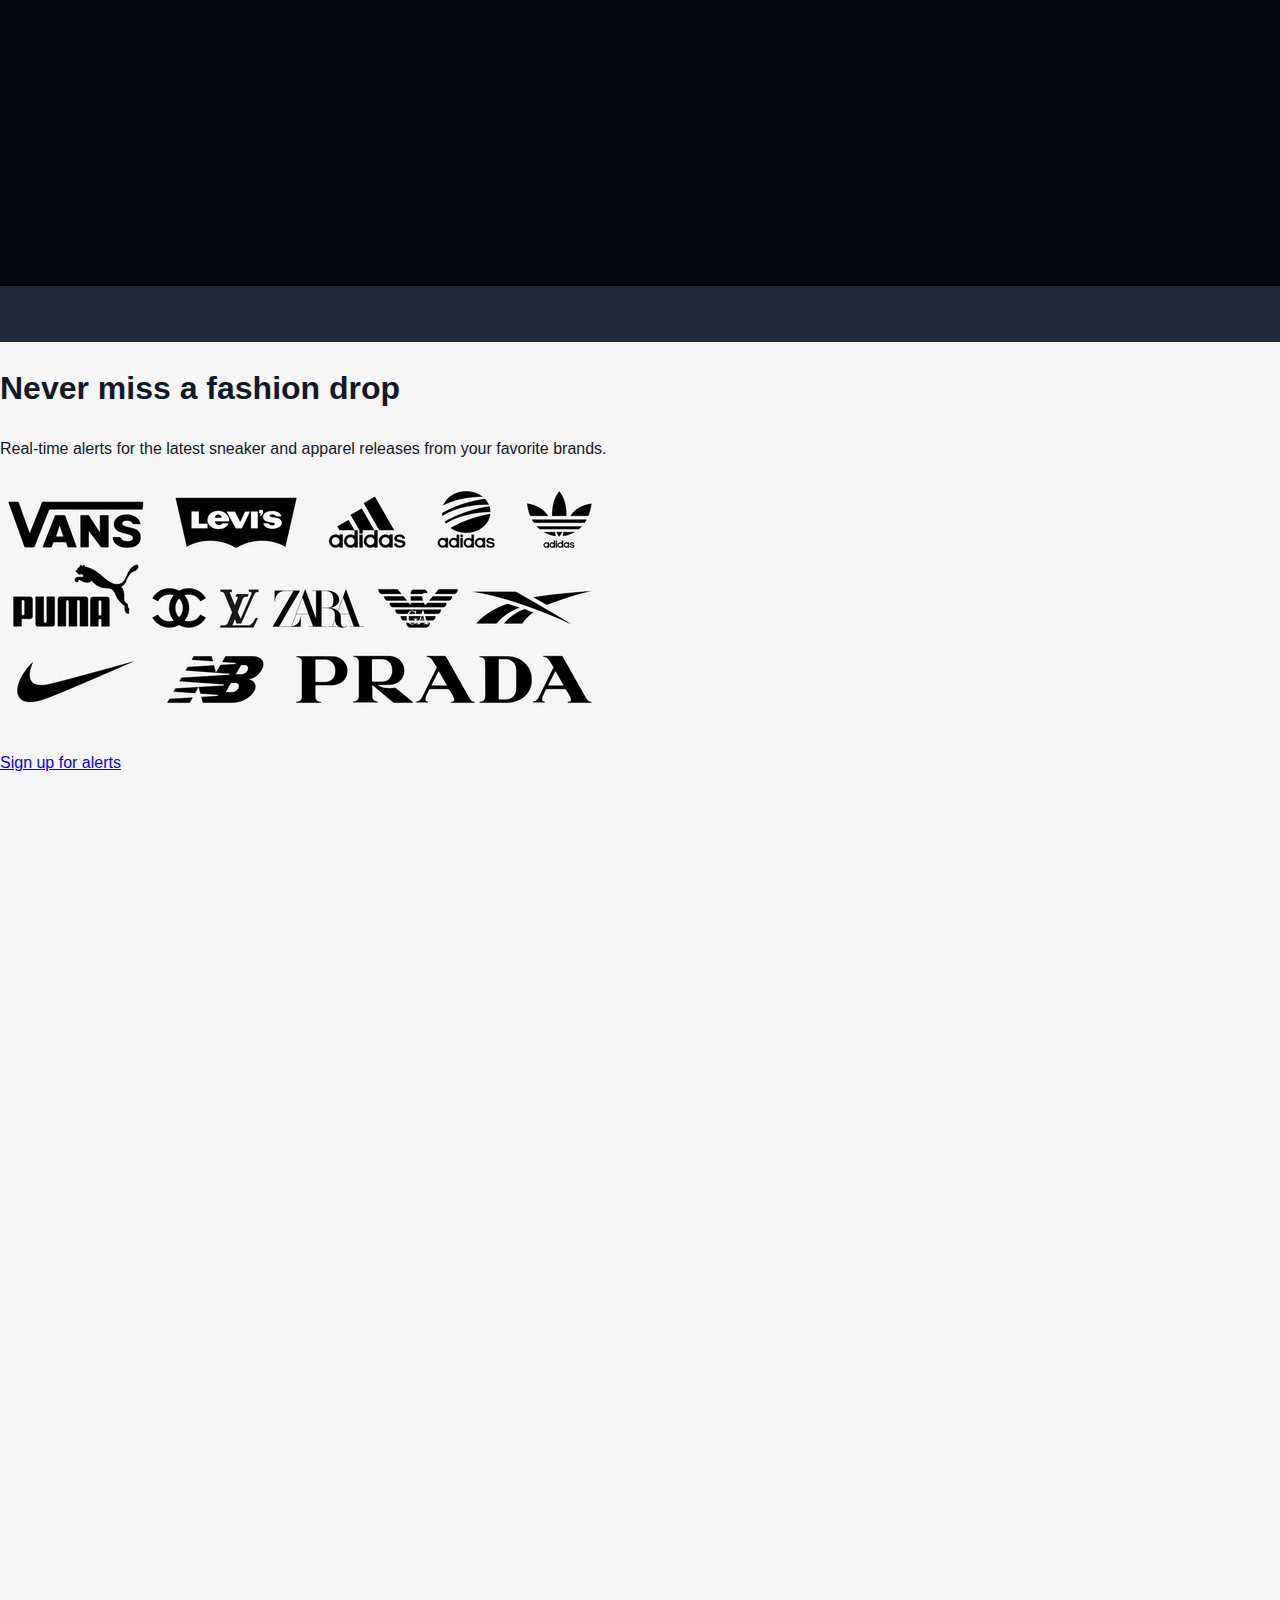
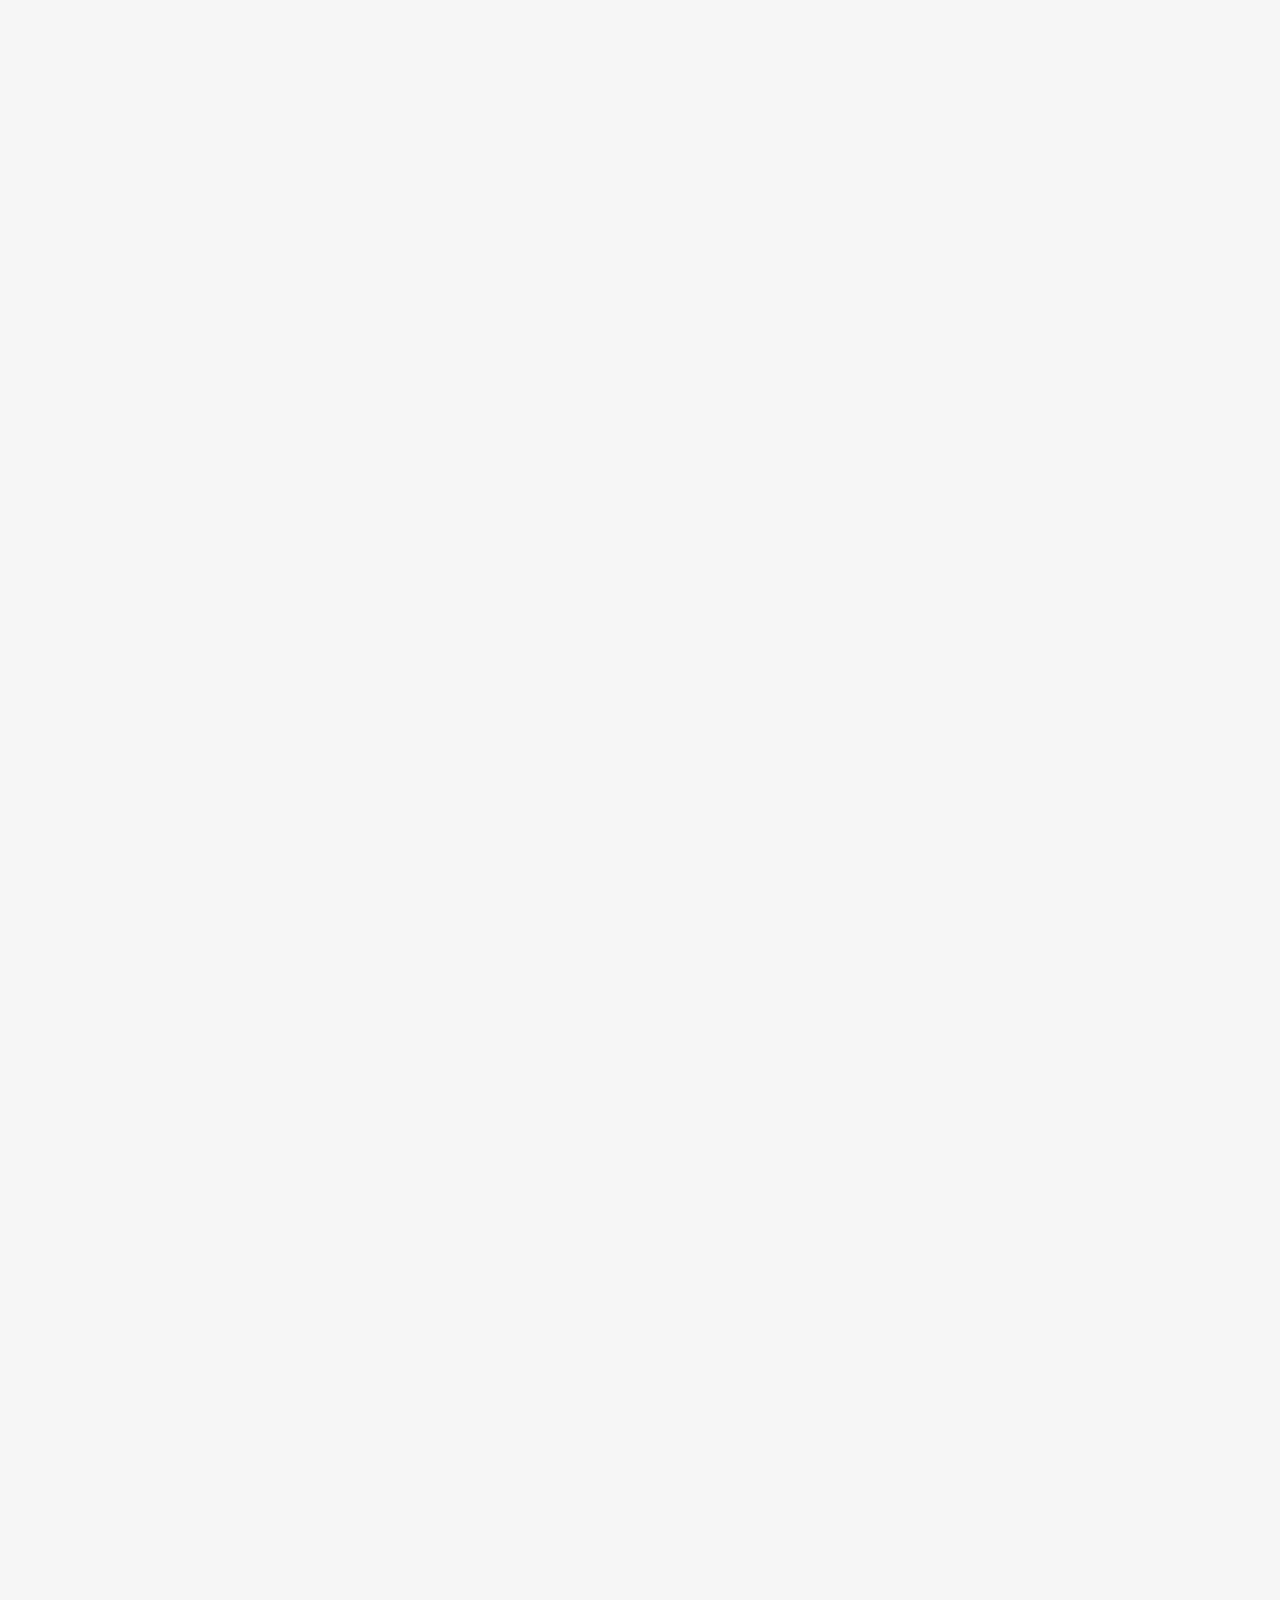
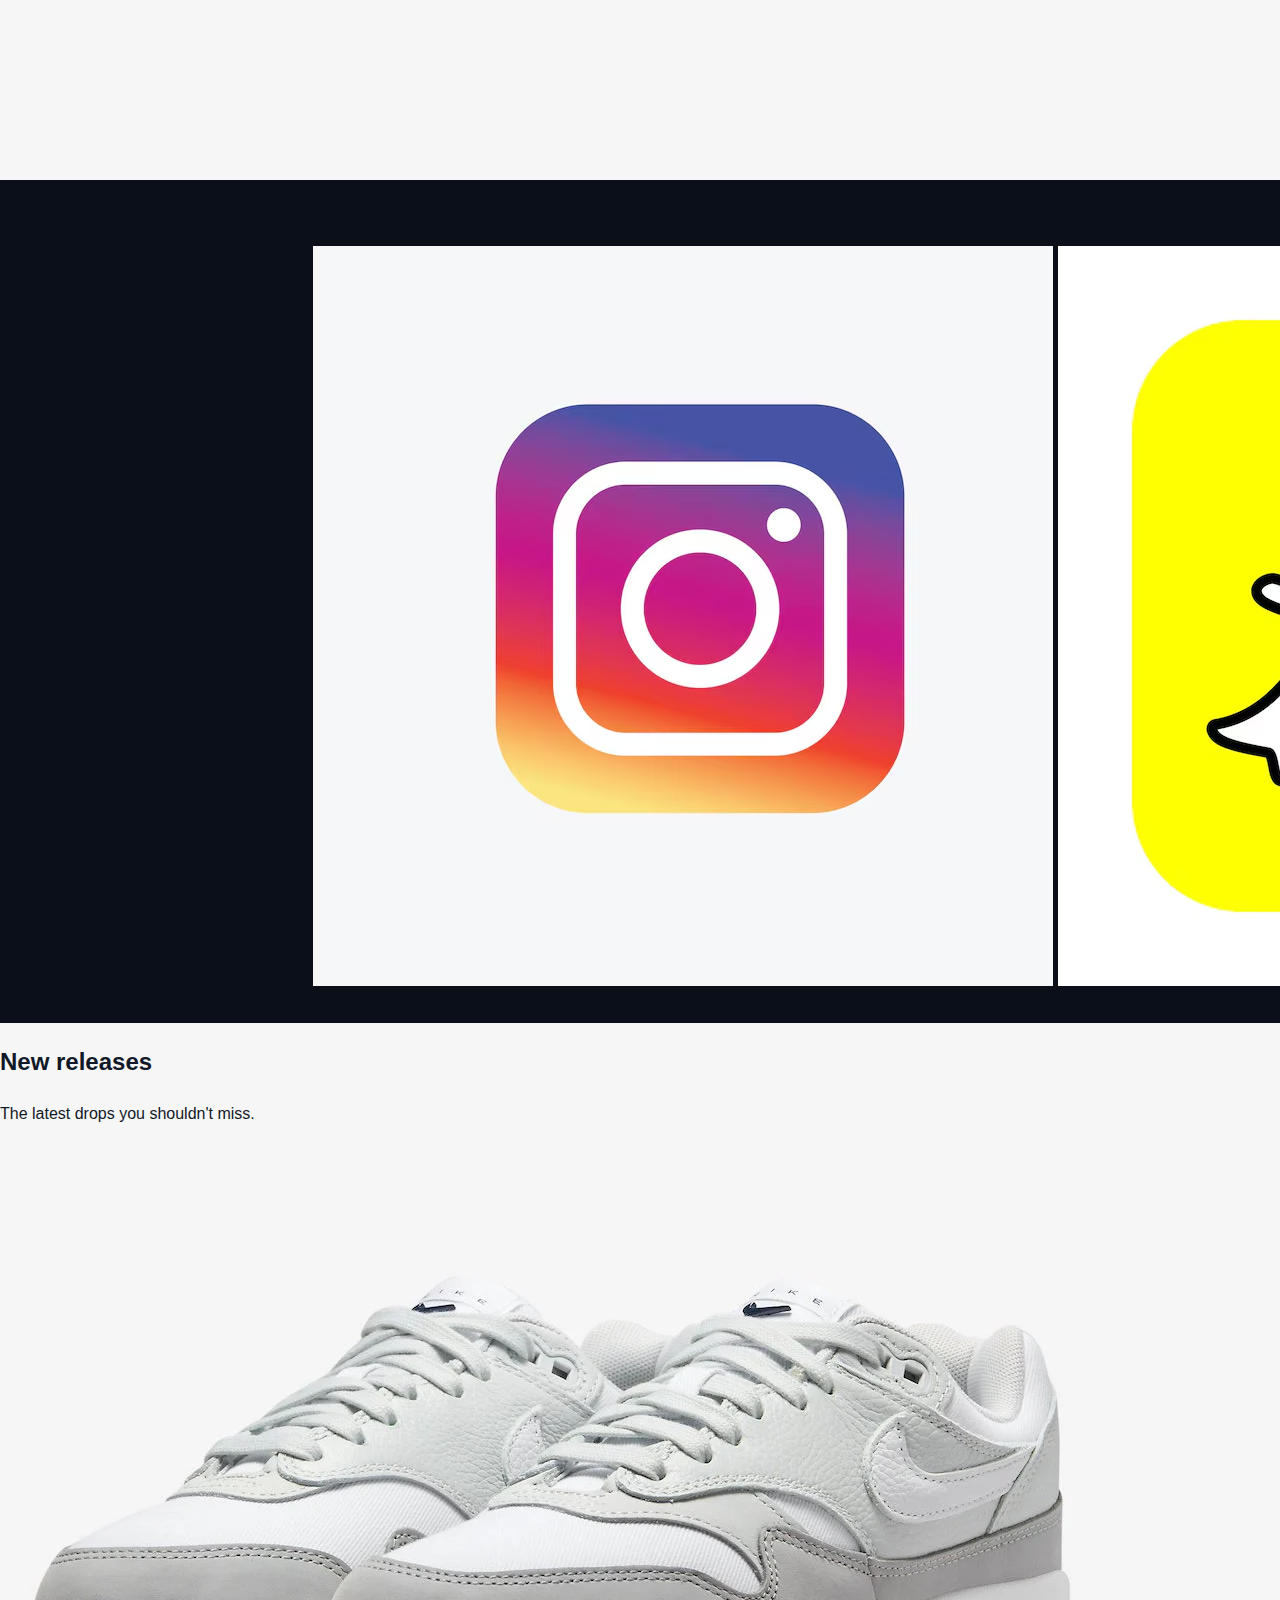
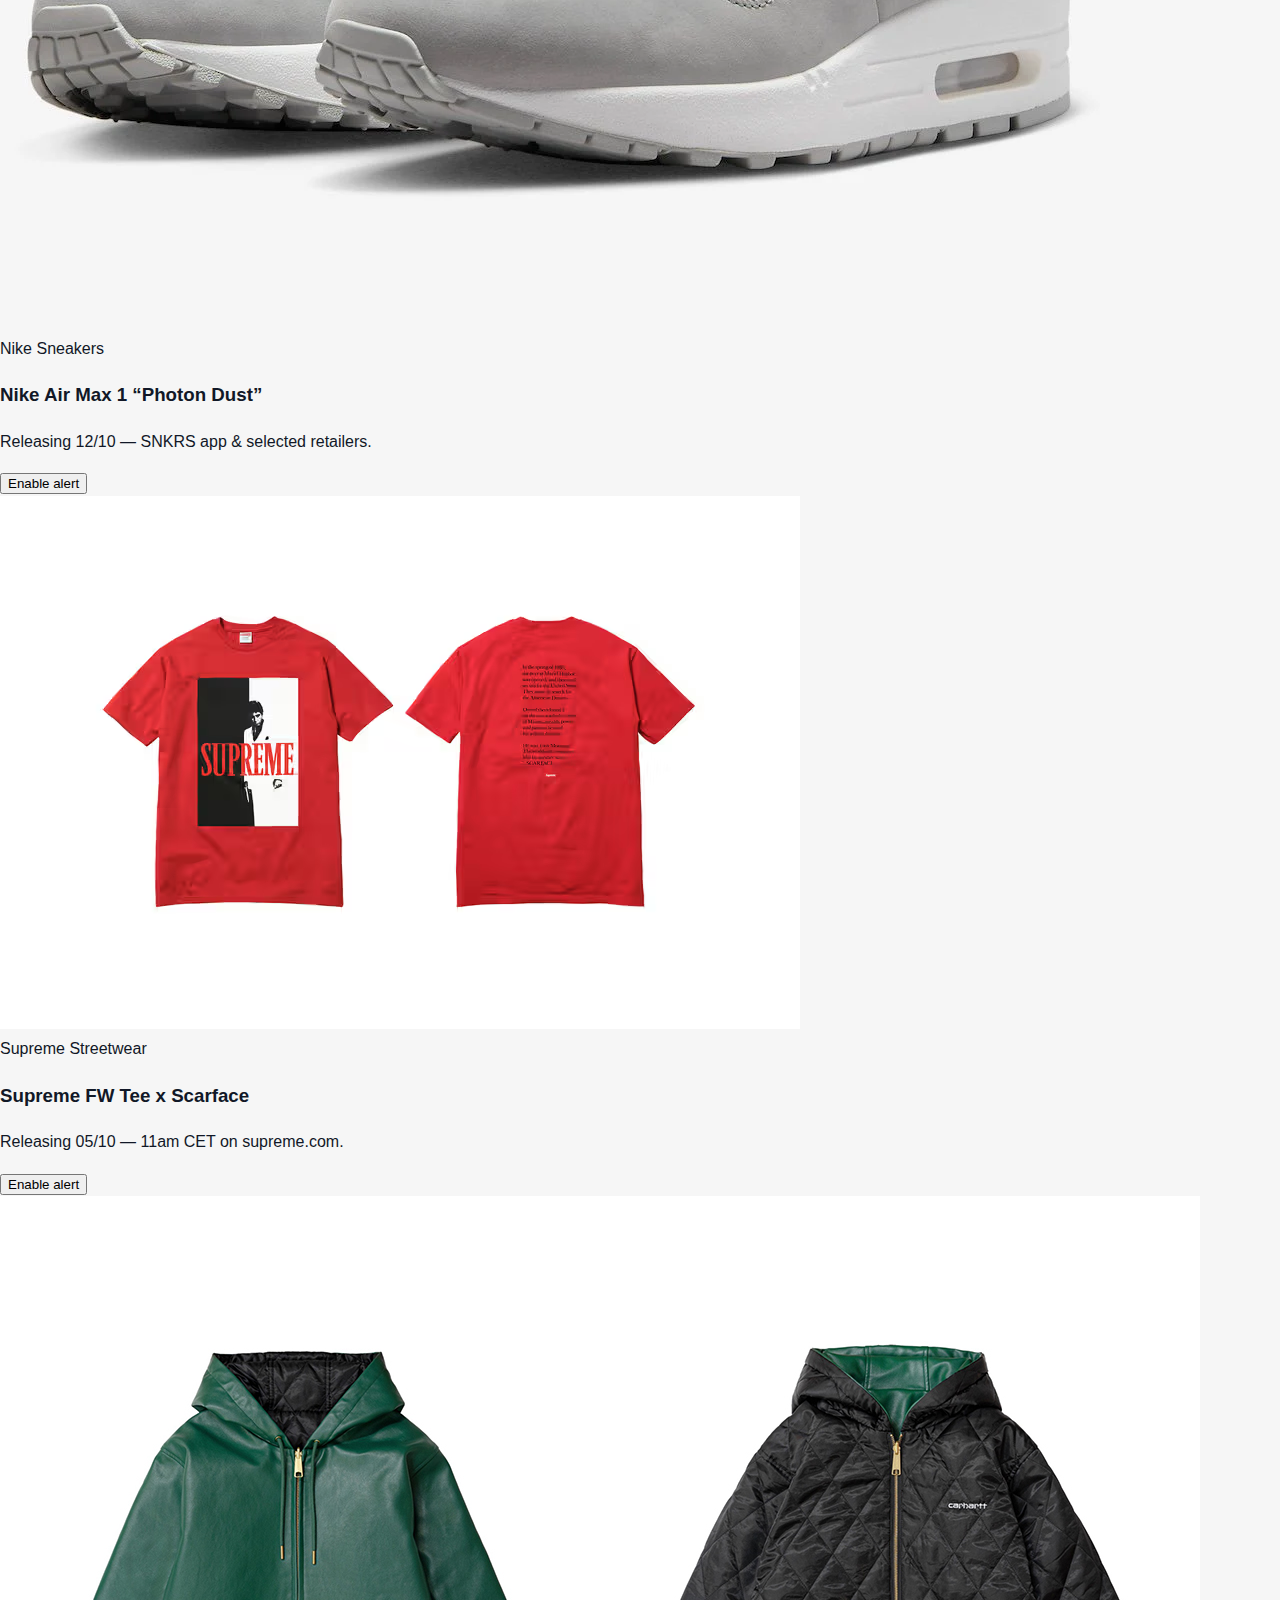
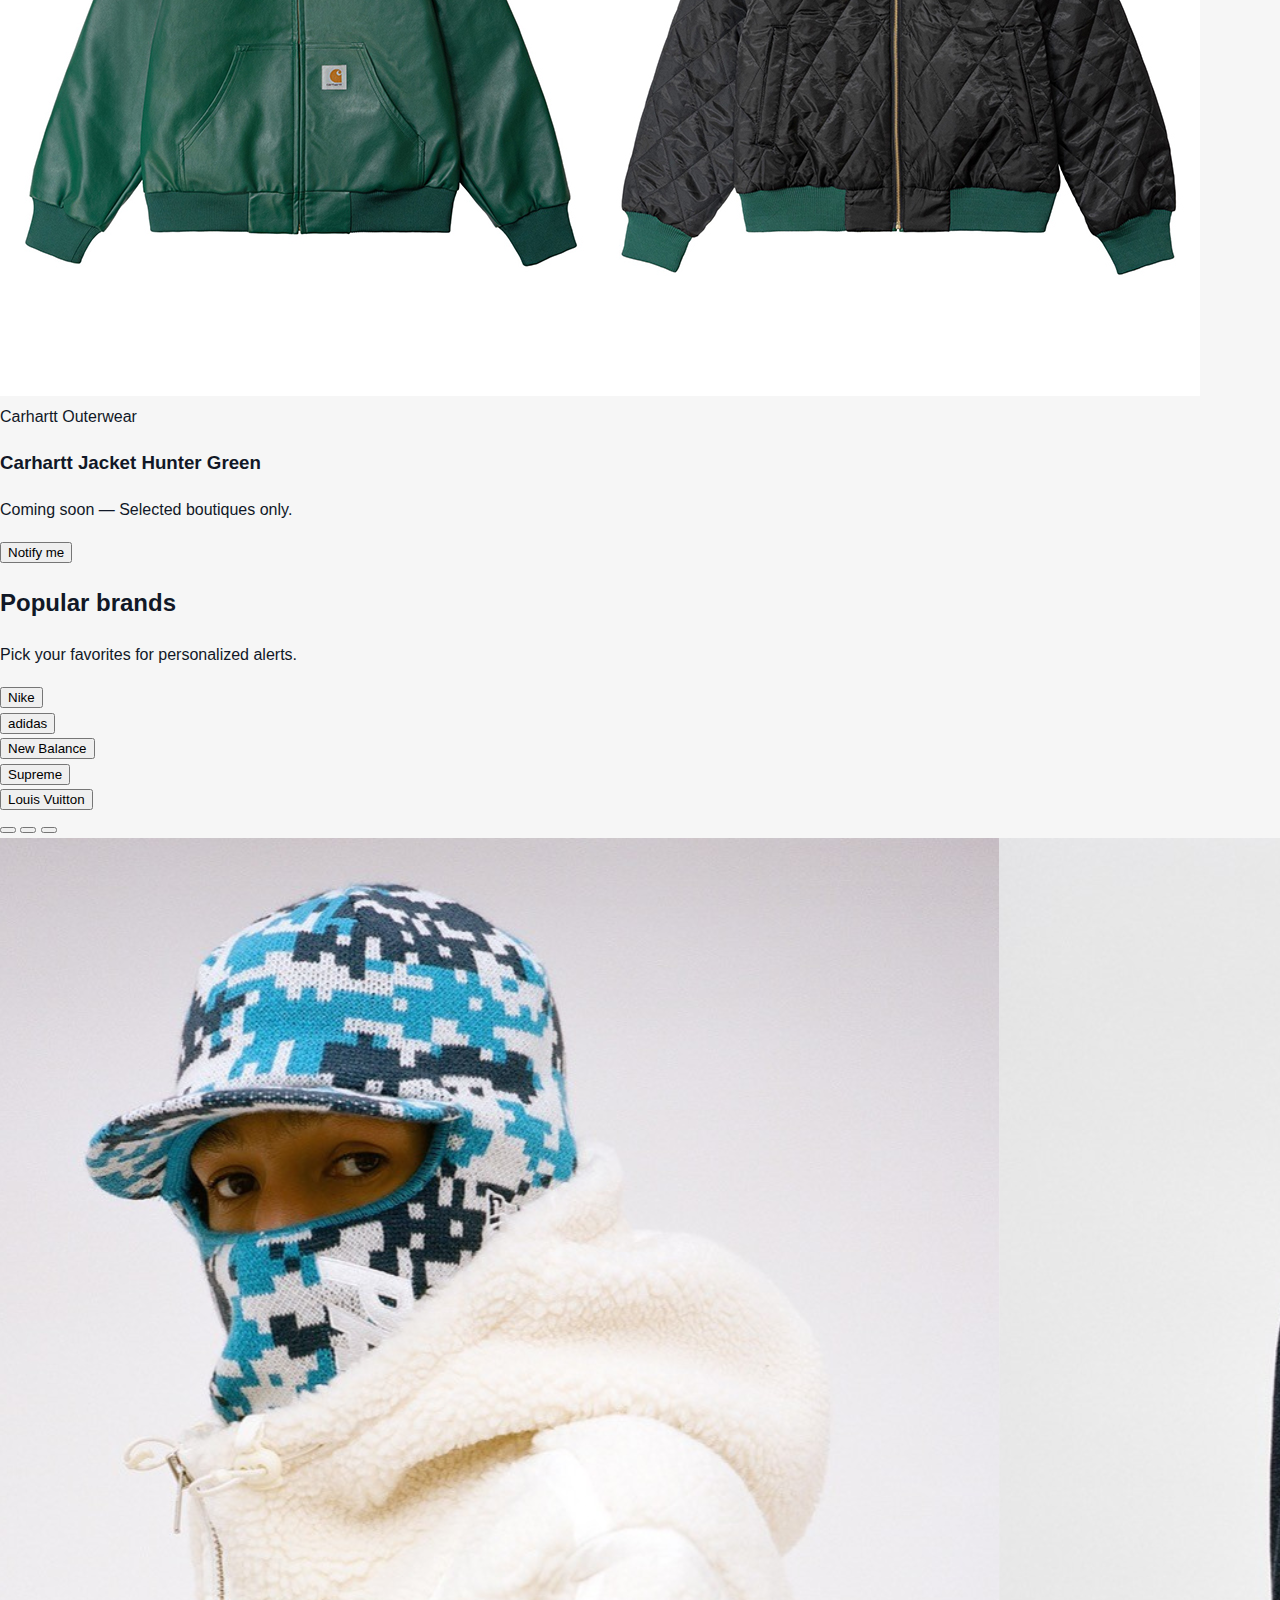
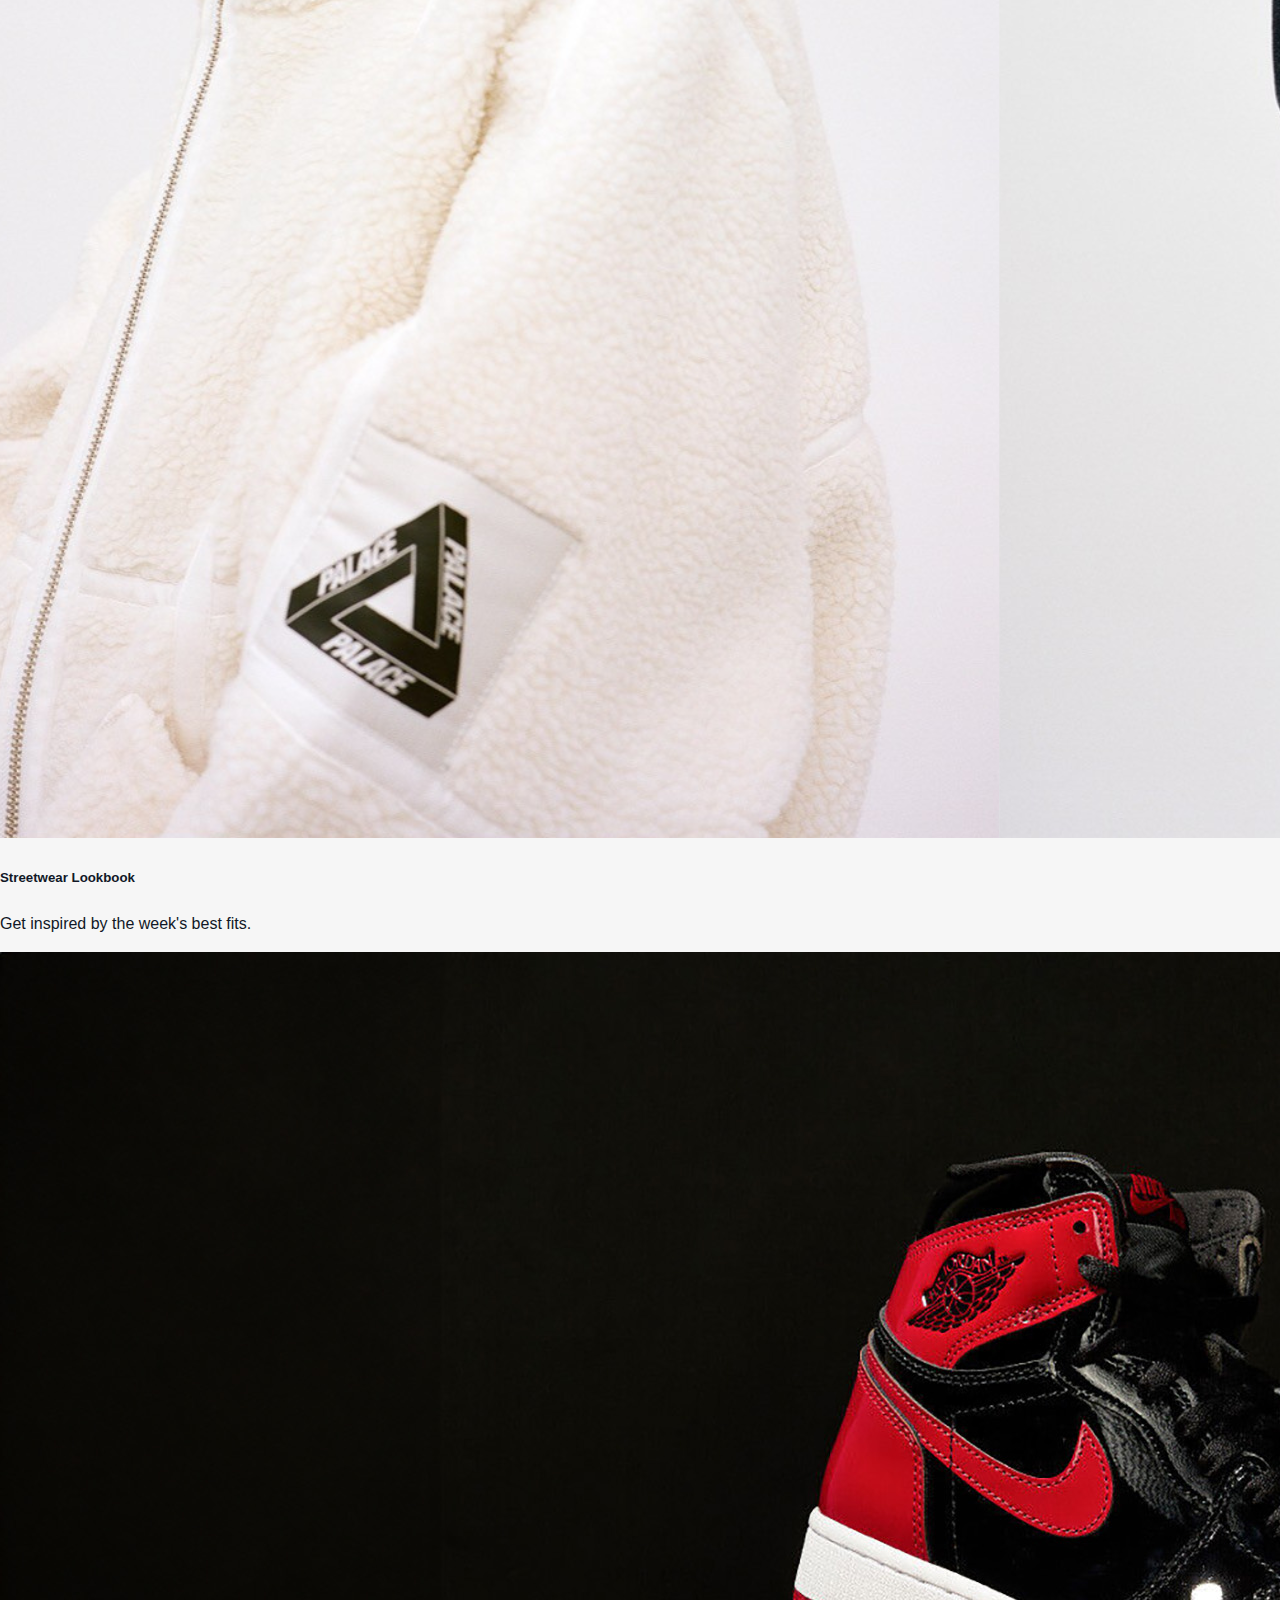
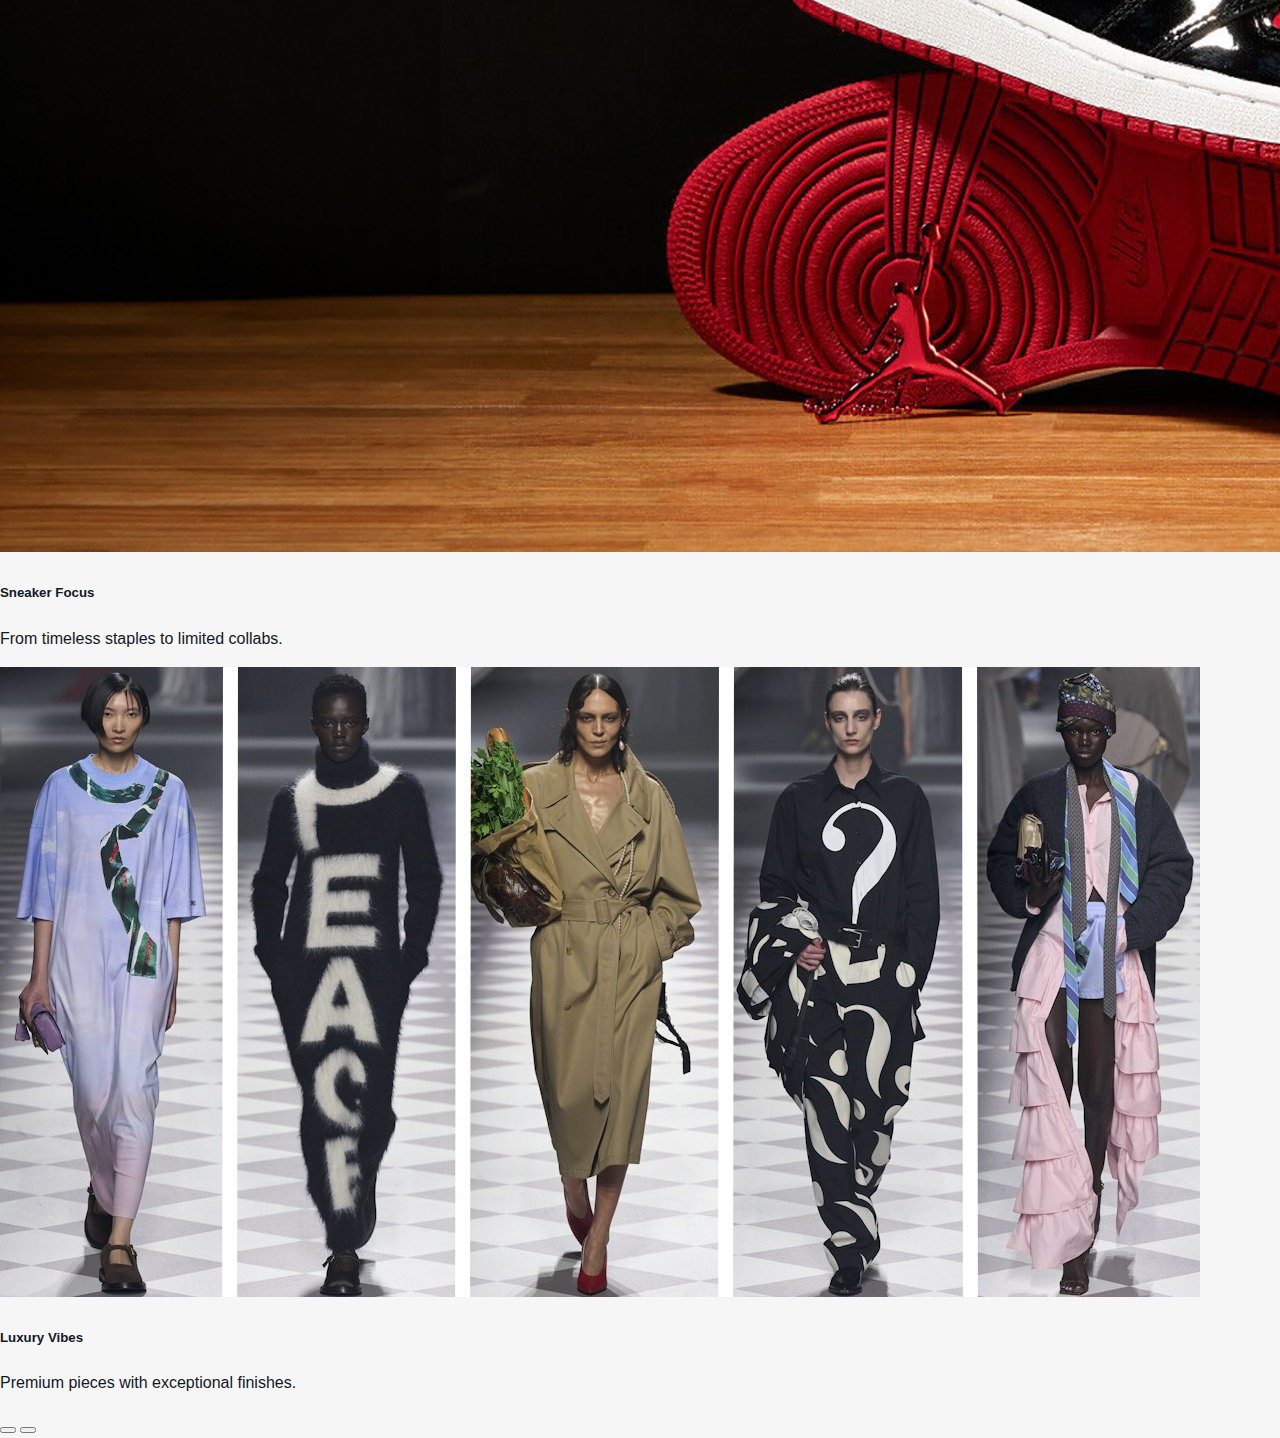
<file: index_old.html>
<!DOCTYPE html>
<html lang="en">
<head>
    <meta charset="UTF-8" />
    <meta name="viewport" content="width=device-width, initial-scale=1.0" />
    <title>DropWatch — Fashion & Sneakers Drops</title>
    <link rel="stylesheet" href="css/styles.css" />
</head>
<body>
    <div class="wrapper">
        <header>
            <div class="logo">DropWatch</div>
            <h1>Fashion & Sneakers Drops</h1>
            <p>Never miss a drop — Stay updated with the latest releases</p>
        </header>
        
        <nav class="main-nav">
            <ul>
                <li><a href="#home">Home</a></li>
                <li><a href="#drops">Releases</a></li>
                <li><a href="#brands">Brands</a></li>
                <li><a href="#contact">Contact</a></li>
            </ul>
        </nav>

        
            <section id="home" class="hero">
                <div class="hero-inner container">
                    <h1>Never miss a fashion drop</h1>
                    <p>Real-time alerts for the latest sneaker and apparel releases from your favorite brands.</p>
                    <img src="assets/images/brand_logos.webp" alt="Fashion drops"><br><br>
                    <a class="cta-btn" href="#newsletter">Sign up for alerts</a>
                </div>
            </section>

        
            <section class="features">
                <div class="container">
                    <div class="row g-4">
                        <div class="col-12 col-md-4">
                            <div class="feature-box">
                                                <img src="assets/images/clock.png" alt="Real-time alerts" />
                                                <h3>Real-time alerts</h3>
                                                <p>Turn on notifications to be first to know about restocks and new releases.</p>
                                                <button>See how it works</button>
                            </div>
                        </div>
                        <div class="col-12 col-md-4">
                            <div class="feature-box">
                                                <img class ="img_people" src="assets/images/people_pc.png" alt="All brands" />
                                                <h3>All brands</h3>
                                                <p>Nike, adidas, Supreme, Louis Vuitton, New Balance and more — all in one place.</p>
                                                <button>Browse brands</button>
                            </div>
                        </div>
                        <div class="col-12 col-md-4">
                            <div class="feature-box">
                                                <img src="assets/images/verified.png" alt="Verified picks" />
                                                <h3>Verified picks</h3>
                                                <p>Our team highlights the most anticipated releases and gives you the essentials at a glance.</p>
                                                <button>Discover our picks</button>
                            </div>
                        </div>
                    </div>
                </div>
            </section>

        
            <section id="drops" class="drops">
                <div class="container">
                            <div class="section-header">
                                <h2>New releases</h2>
                                <p>The latest drops you shouldn't miss.</p>
                    </div>
                    <div class="row gy-4">
                        <div class="col-12 col-md-6 col-lg-4">
                            <article class="drop-card">
                                                <img src="assets/images/photon_dust.webp" alt="Nike Air — Drop" />
                                <div class="drop-content">
                                    <div class="drop-meta">
                                        <span class="badge brand">Nike</span>
                                        <span class="badge type">Sneakers</span>
                                    </div>
                                    <h3>Nike Air Max 1 “Photon Dust”</h3>
                                                    <p>Releasing 12/10 — SNKRS app & selected retailers.</p>
                                                    <button class="details-btn">Enable alert</button>
                                </div>
                            </article>
                        </div>
                        <div class="col-12 col-md-6 col-lg-4">
                            <article class="drop-card">
                                <img src="assets/images/supreme_scarface.avif" alt="Supreme — Drop" />
                                <div class="drop-content">
                                    <div class="drop-meta">
                                        <span class="badge brand">Supreme</span>
                                        <span class="badge type">Streetwear</span>
                                    </div>
                                    <h3>Supreme FW Tee x Scarface</h3>
                                                    <p>Releasing 05/10 — 11am CET on supreme.com.</p>
                                                    <button class="details-btn">Enable alert</button>
                                </div>
                            </article>
                        </div>
                        <div class="col-12 col-md-6 col-lg-4">
                            <article class="drop-card">
                                <img src="assets/images/carhartt_jacket.jpg" alt="ARTE — Drop" />
                                <div class="drop-content">
                                    <div class="drop-meta">
                                        <span class="badge brand">Carhartt</span>
                                        <span class="badge type">Outerwear</span>
                                    </div>
                                    <h3>Carhartt Jacket Hunter Green</h3>
                                                    <p>Coming soon — Selected boutiques only.</p>
                                                    <button class="details-btn">Notify me</button>
                                </div>
                            </article>
                        </div>
                    </div>
                </div>
            </section>


            <section id="upcoming" class="upcoming">
                <div class="container">
                            <div class="section-header">
                                <h2>Release calendar</h2>
                                <p>Plan your cops and avoid date overlaps.</p>
                    </div>
                    <div class="row justify-content-center">
                        <div class="col-12 col-lg-10">
                            <ul class="timeline">
                                <li>
                                    <div class="time">02/10</div>
                                    <div class="event">
                                        <strong>adidas Samba “Black Gum”</strong>
                                        <span class="badges"><span class="badge brand">adidas</span><span class="badge type">Sneakers</span></span>
                                    </div>
                                </li>
                                <li>
                                    <div class="time">05/10</div>
                                    <div class="event">
                                                            <strong>Supreme Drop Week 6</strong>
                                        <span class="badges"><span class="badge brand">Supreme</span><span class="badge type">Streetwear</span></span>
                                    </div>
                                </li>
                                <li>
                                    <div class="time">12/10</div>
                                    <div class="event">
                                                            <strong>Nike Air Max 1 “Photon Dust”</strong>
                                        <span class="badges"><span class="badge brand">Nike</span><span class="badge type">Sneakers</span></span>
                                    </div>
                                </li>
                            </ul>
                        </div>
                    </div>
                </div>
            </section>


            <section id="brands" class="brands">
                <div class="container">
                            <div class="section-header">
                                <h2>Popular brands</h2>
                                <p>Pick your favorites for personalized alerts.</p>
                    </div>
                    <div class="row justify-content-center g-2">
                        <div class="col-auto"><button class="brand-badge">Nike</button></div>
                        <div class="col-auto"><button class="brand-badge">adidas</button></div>
                        <div class="col-auto"><button class="brand-badge">New Balance</button></div>
                        <div class="col-auto"><button class="brand-badge">Supreme</button></div>
                        <div class="col-auto"><button class="brand-badge">Louis Vuitton</button></div>
                    </div>
                </div>
            </section>

    
            <section id="newsletter" class="newsletter">
                <div class="container">
                            <div class="section-header">
                                <h2>Newsletter</h2>
                                <p>Get the latest release alerts straight to your inbox.</p>
                    </div>
                    <form id="newsletter-form" class="newsletter-form">
                        <div class="row g-2 justify-content-center">
                            <div class="col-12 col-sm-8 col-md-6">
                                        <input type="email" name="email" class="form-control" placeholder="Your email" required />
                            </div>
                            <div class="col-auto">
                                        <button type="submit" class="signup-button">Subscribe</button>
                            </div>
                        </div>
                    </form>
                            <p class="small">By subscribing, you agree to our privacy policy.</p>
                </div>
            </section>

        
            <section class="lookbook">
                <div class="container">
                    <div id="carouselExampleIndicators" class="carousel slide" data-bs-ride="carousel">
                <div class="carousel-indicators">
                    <button type="button" data-bs-target="#carouselExampleIndicators" data-bs-slide-to="0" class="active"></button>
                    <button type="button" data-bs-target="#carouselExampleIndicators" data-bs-slide-to="1"></button>
                    <button type="button" data-bs-target="#carouselExampleIndicators" data-bs-slide-to="2"></button>
                </div>
                <div class="carousel-inner">
                    <div class="carousel-item active">
                        <img src="assets/images/carroussel1.png" class="d-block w-100" alt="Lookbook 1" />
                        <div class="carousel-caption d-none d-md-block">
                                            <h5>Streetwear Lookbook</h5>
                                            <p>Get inspired by the week's best fits.</p>
                        </div>
                    </div>
                    <div class="carousel-item">
                        <img src="assets/images/carroussel2.jpg" class="d-block w-100" alt="Lookbook 2" />
                        <div class="carousel-caption d-none d-md-block">
                                            <h5>Sneaker Focus</h5>
                                            <p>From timeless staples to limited collabs.</p>
                        </div>
                    </div>
                    <div class="carousel-item">
                        <img src="assets/images/carroussel3.jpg" class="d-block w-100" alt="Lookbook 3" />
                        <div class="carousel-caption d-none d-md-block">
                            <h5>Luxury Vibes</h5>
                                            <p>Premium pieces with exceptional finishes.</p>
                        </div>
                    </div>
                </div>
                            <button class="carousel-control-prev" type="button" data-bs-target="#carouselExampleIndicators" data-bs-slide="prev">
                                <span class="carousel-control-prev-icon"></span>
                            </button>
                            <button class="carousel-control-next" type="button" data-bs-target="#carouselExampleIndicators" data-bs-slide="next">
                                <span class="carousel-control-next-icon"></span>
                            </button>
                        </div>
                    </div>
        </section>

        
        <footer id="contact" class="footer">
            <div class="footer-inner">
                        <p>© 2025 DropWatch website — Fashion & Sneakers.</p>
                <div class="socials">
                    <a href="#" aria-label="Instagram"><img src="assets/images/instagram.jpg" alt="Instagram" /></a>
                    <a href="#" aria-label="Snapchat"><img src="assets/images/snapchat.jpg" alt="Snapchat" /></a>
                    <a href="#" aria-label="X"><img src="assets/images/x.jpg" alt="X" /></a>
                    <a href="#" aria-label="Facebook"><img src="assets/images/facebook.jpg" alt="Facebook" /></a>
                </div>
            </div>
        </footer>
    </main>

    <script>
        document.querySelectorAll('a[href^="#"]').forEach(a => {
            a.addEventListener('click', e => {
                const href = a.getAttribute('href');
                if (href && href.startsWith('#')) {
                    e.preventDefault();
                    document.querySelector(href)?.scrollIntoView({ behavior: 'smooth' });
                }
            });
        });

        const form = document.getElementById('newsletter-form');
        form?.addEventListener('submit', e => {
            e.preventDefault();
            const email = (new FormData(form)).get('email');
            alert(`Thanks! We'll send alerts to: ${email}`);
            form.reset();
        });
    </script>
    <script src="https://cdn.jsdelivr.net/npm/bootstrap@5.3.2/dist/js/bootstrap.bundle.min.js"></script>
</body>
</html>
</file>
<file: css/styles.css>
body {
  margin: 0;
  font-family: 'Poppins', -apple-system, BlinkMacSystemFont, 'Segoe UI', Roboto, Oxygen, Ubuntu, Cantarell, 'Helvetica Neue', Arial, sans-serif;
  background-color: #e9ecef;
}

:root {
  --bg: #f6f6f6;
  --card: #ffffff;
  --text: #111827;
  --muted: #6b7280;
  --accent: #e11d48;
  --accent-dark: #be123c;
  --brand: #111111;
}

.theme-dark {
  --bg: #0b0f1a;
  --card: #0f172a;
  --text: #e5e7eb;
  --muted: #94a3b8;
  --accent: #f472b6;
  --accent-dark: #ec4899;
  --brand: #e5e7eb;
}

body {
  background-color: var(--bg);
  color: var(--text);
  line-height: 1.6;
}

.wrapper {
  max-width: 1400px;
  margin: 0 auto;
  display: grid;
  grid-template-columns: 1fr;
  grid-template-areas:
    "header"
    "nav"
    "main"
    "sidebar"
    "footer";
  gap: 0;
}

header {
  grid-area: header;
  background: radial-gradient(1200px 600px at 70% 10%, #111827 0%, #0b0f1a 60%, #06080e 100%);
  color: white;
  text-align: center;
  padding: 60px 20px 40px;
}

header .logo {
  font-size: 2rem;
  font-weight: bold;
  margin-bottom: 15px;
  color: var(--accent);
}

header h1 {
  font-size: 2.5rem;
  margin: 10px 0;
  letter-spacing: 0.5px;
}

header p {
  font-size: 1.1rem;
  color: #e5e7eb;
  margin-top: 10px;
}

.main-nav {
  grid-area: nav;
  background-color: #1f2937;
  padding: 0;
}

.main-nav ul {
  list-style: none;
  margin: 0;
  padding: 0;
  display: flex;
  justify-content: center;
  flex-wrap: wrap;
}

.main-nav li {
  margin: 0;
}

.main-nav a {
  display: block;
  padding: 15px 25px;
  color: white;
  text-decoration: none;
  transition: background 0.3s ease, color 0.3s ease;
  position: relative;
}

.main-nav a:hover {
  background-color: var(--accent);
  color: white;
}

.main-nav a::after {
  content: "";
  position: absolute;
  left: 20px;
  right: 20px;
  bottom: 10px;
  height: 2px;
  background: currentColor;
  transform: scaleX(0);
  transform-origin: left;
  transition: transform 0.25s ease;
  opacity: 0.6;
}

.main-nav a:hover::after {
  transform: scaleX(1);
}

.main-content {
  grid-area: main;
  padding: 40px 20px;
  background: var(--card);
}

.vue-container {
  max-width: 900px;
  margin: 0 auto;
}

.vue-container h2 {
  text-align: center;
  font-size: 2rem;
  margin-bottom: 30px;
  color: var(--brand);
}

.drop-card-vue {
  background: var(--card);
  border-radius: 12px;
  overflow: hidden;
  box-shadow: 0 10px 30px rgba(0, 0, 0, 0.15);
  margin: 30px 0;
  cursor: pointer;
  transition: transform 0.3s ease, box-shadow 0.3s ease;
  min-height: 400px;
  display: grid;
  grid-template-columns: 1fr 1fr;
  gap: 0;
}

.drop-card-vue:hover {
  transform: translateY(-5px);
  box-shadow: 0 15px 40px rgba(0, 0, 0, 0.2);
}

.card-content {
  padding: 40px 30px;
  display: flex;
  flex-direction: column;
  justify-content: center;
  align-items: flex-start;
  background: linear-gradient(135deg, #ff6b6b 0%, #ee5a6f 50%, #c44569 100%);
  color: white;
  min-height: 400px;
  position: relative;
}

.card-content h3 {
  font-size: 1.8rem;
  margin: 0;
  line-height: 1.3;
  user-select: none;
  position: absolute;
  top: 50%;
  left: 30px;
  right: 30px;
  transform: translateY(-50%);
}

.card-content p {
  font-size: 1rem;
  line-height: 1.7;
  margin: 0;
  position: absolute;
  top: 50%;
  left: 30px;
  right: 30px;
  transform: translateY(-50%);
}

.card-image {
  position: relative;
  overflow: hidden;
  background: #f3f4f6;
  display: flex;
  align-items: center;
  justify-content: center;
}

.card-image img {
  width: 100%;
  height: 100%;
  object-fit: contain;
  display: block;
  transition: transform 0.6s ease;
  user-select: none;
  -webkit-user-drag: none;
}

.navigation-buttons {
  display: flex;
  justify-content: center;
  align-items: center;
  gap: 20px;
  margin: 30px 0;
  flex-wrap: wrap;
}

.btn-nav {
  background: linear-gradient(135deg, var(--brand) 0%, #222 100%);
  color: white;
  border: none;
  padding: 12px 24px;
  border-radius: 10px;
  font-size: 1rem;
  cursor: pointer;
  transition: background 0.3s ease, transform 0.2s ease, box-shadow 0.2s ease;
  display: flex;
  align-items: center;
  gap: 8px;
  box-shadow: 0 6px 16px rgba(0,0,0,0.15);
}

.btn-nav:hover {
  background: linear-gradient(135deg, var(--accent) 0%, var(--accent-dark) 100%);
  transform: translateY(-2px);
  box-shadow: 0 10px 22px rgba(0,0,0,0.25);
}

.btn-nav:disabled {
  background: #9ca3af;
  cursor: not-allowed;
  transform: none;
  box-shadow: none;
}

.item-counter {
  font-size: 1.1rem;
  font-weight: bold;
  color: var(--brand);
  padding: 0 10px;
}

.main-sidebar {
  grid-area: sidebar;
  background: #f9fafb;
  padding: 40px 30px;
  border-top: 3px solid var(--accent);
}

.theme-dark .main-sidebar {
  background: #1f2937;
}

.main-sidebar h3 {
  font-size: 1.5rem;
  margin-bottom: 20px;
  color: var(--brand);
}

.main-sidebar dl {
  margin: 0;
}

.main-sidebar dt {
  font-weight: bold;
  margin-top: 15px;
  margin-bottom: 5px;
  color: var(--brand);
  font-size: 1.05rem;
}

.main-sidebar dd {
  margin-left: 0;
  margin-bottom: 15px;
  color: var(--muted);
  line-height: 1.6;
}

.footer {
  grid-area: footer;
  background: #0b0f1a;
  color: #cbd5e1;
  text-align: center;
  padding: 30px 20px;
}

.footer p {
  margin: 5px 0;
}

@media (min-width: 768px) {
  .wrapper {
    grid-template-columns: 2fr 1fr;
    grid-template-areas:
      "header header"
      "nav nav"
      "main sidebar"
      "footer footer";
  }
}

@media (max-width: 767px) {
  header h1 {
    font-size: 2rem;
  }

  header p {
    font-size: 1rem;
  }

  .drop-card-vue {
    grid-template-columns: 1fr;
    min-height: auto;
  }

  .card-content {
    padding: 30px 20px;
    min-height: 300px;
  }

  .card-content h3 {
    font-size: 1.5rem;
    left: 20px;
    right: 20px;
  }

  .card-content p {
    left: 20px;
    right: 20px;
  }

  .card-image {
    min-height: 250px;
  }

  .navigation-buttons {
    gap: 10px;
  }

  .btn-nav {
    padding: 10px 18px;
    font-size: 0.9rem;
  }

  .main-sidebar {
    padding: 30px 20px;
  }
}

@media (max-width: 480px) {
  header {
    padding: 40px 15px 30px;
  }

  header .logo {
    font-size: 1.5rem;
  }

  header h1 {
    font-size: 1.6rem;
  }

  .main-nav a {
    padding: 12px 15px;
    font-size: 0.9rem;
  }

  .vue-container h2 {
    font-size: 1.6rem;
  }

  .card-content h3 {
    font-size: 1.3rem;
    left: 20px;
    right: 20px;
  }

  .card-content p {
    font-size: 0.95rem;
    left: 20px;
    right: 20px;
  }
}

.fade-enter-active, .fade-leave-active {
  transition: opacity 0.25s ease;
}
.fade-enter-from, .fade-leave-to {
  opacity: 0;
}


.progress {
  height: 6px;
  background: #e5e7eb;
  border-radius: 999px;
  overflow: hidden;
  max-width: 420px;
  margin: 0 auto 10px;
}
.theme-dark .progress {
  background: #1f2937;
}
.progress .bar {
  height: 100%;
  background: var(--accent);
  width: 0;
  transition: width 0.3s ease;
}


.theme-toggle {
  margin-top: 18px;
  background: transparent;
  color: #e5e7eb;
  border: 1px solid rgba(255,255,255,0.25);
  padding: 8px 14px;
  border-radius: 999px;
  cursor: pointer;
  backdrop-filter: blur(2px);
}
.theme-toggle:hover {
  background: rgba(255,255,255,0.08);
}
</file>
